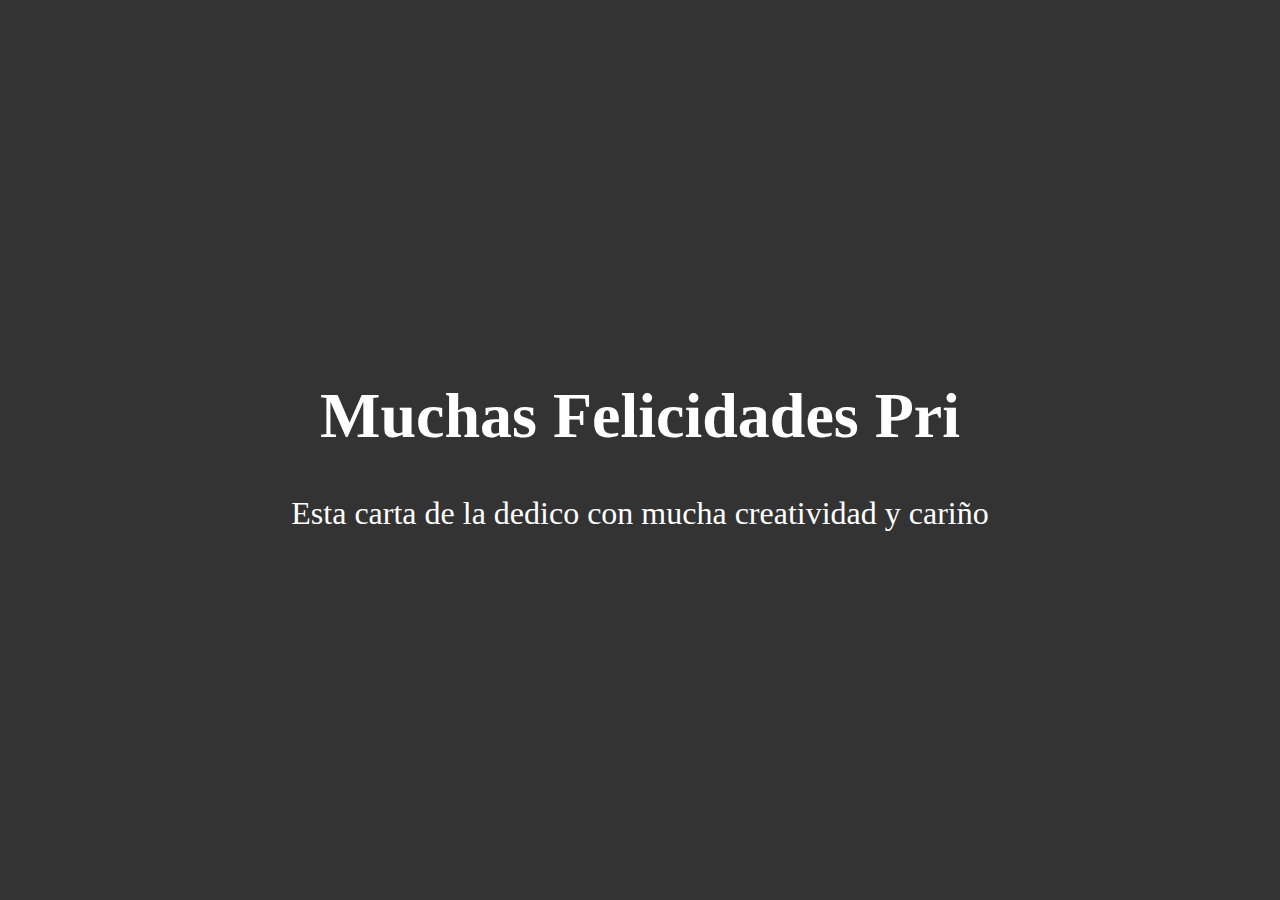
<file: index.html>
<!DOCTYPE html>
<html lang="es">
<head>
    <meta charset="UTF-8">
    <meta name="viewport" content="width=device-width, initial-scale=1.0">
    <title>Carta para Pri</title>
    <style>
        /* Estilos para la página de presentación */
        body {
            margin: 0;
            height: 100vh;
            display: flex;
            justify-content: center;
            align-items: center;
            background-color: #333;
            color: white;
            font-size: 2rem;
            text-align: center;
            transition: background-color 1s, opacity 1s; /* Transición suave para desvanecer */
        }

        /* Clases para aplicar el efecto de desvanecimiento */
        .fade-out {
            opacity: 0; /* Hacer que el contenido desaparezca */
        }
        @media (max-width: 600px) {
            body {
                font-size: 1.5rem; /* Reducir el tamaño de fuente en pantallas pequeñas */
            }
        }

        @media (min-width: 768px) and (max-width: 1024px) {
            body {
                font-size: 1.8rem; /* Ajustar el tamaño de fuente para tabletas */
            }
        }
    </style>
</head>
<body>
    <div id="content">
        <h1>Muchas Felicidades Pri</h1>
        <p>Esta carta de la dedico con mucha creatividad y cariño</p>
    </div>
    <script src="confetti.js"></script>
    <!-- Confetti  JS-->
    <script>

        // start

        const start = () => {
            setTimeout(function() {
                confetti.start()
            }, 999); // 1000 is time that after 1 second start the confetti ( 1000 = 1 sec)
        };

        //  Stop

        const stop = () => {
            setTimeout(function() {
                confetti.stop()
            }, 5000); // 5000 is time that after 5 second stop the confetti ( 5000 = 5 sec)
        };

        start();
        stop();
    </script>   

    <script>
        // Función para aplicar el desvanecimiento y redirigir después
        setTimeout(function() {
            // Aplicar la clase fade-out para hacer desaparecer el contenido
            document.body.classList.add('fade-out');
            
            // Redirigir al usuario después de 1 segundo (para que vea el desvanecimiento)
            setTimeout(function() {
                window.location.href = "carta.html";
            }, 1000);  // 1000 milisegundos = 1 segundo
        }, 4000);  // 5000 milisegundos = 5 segundos
    </script>

    
</body>
</html>
</file>
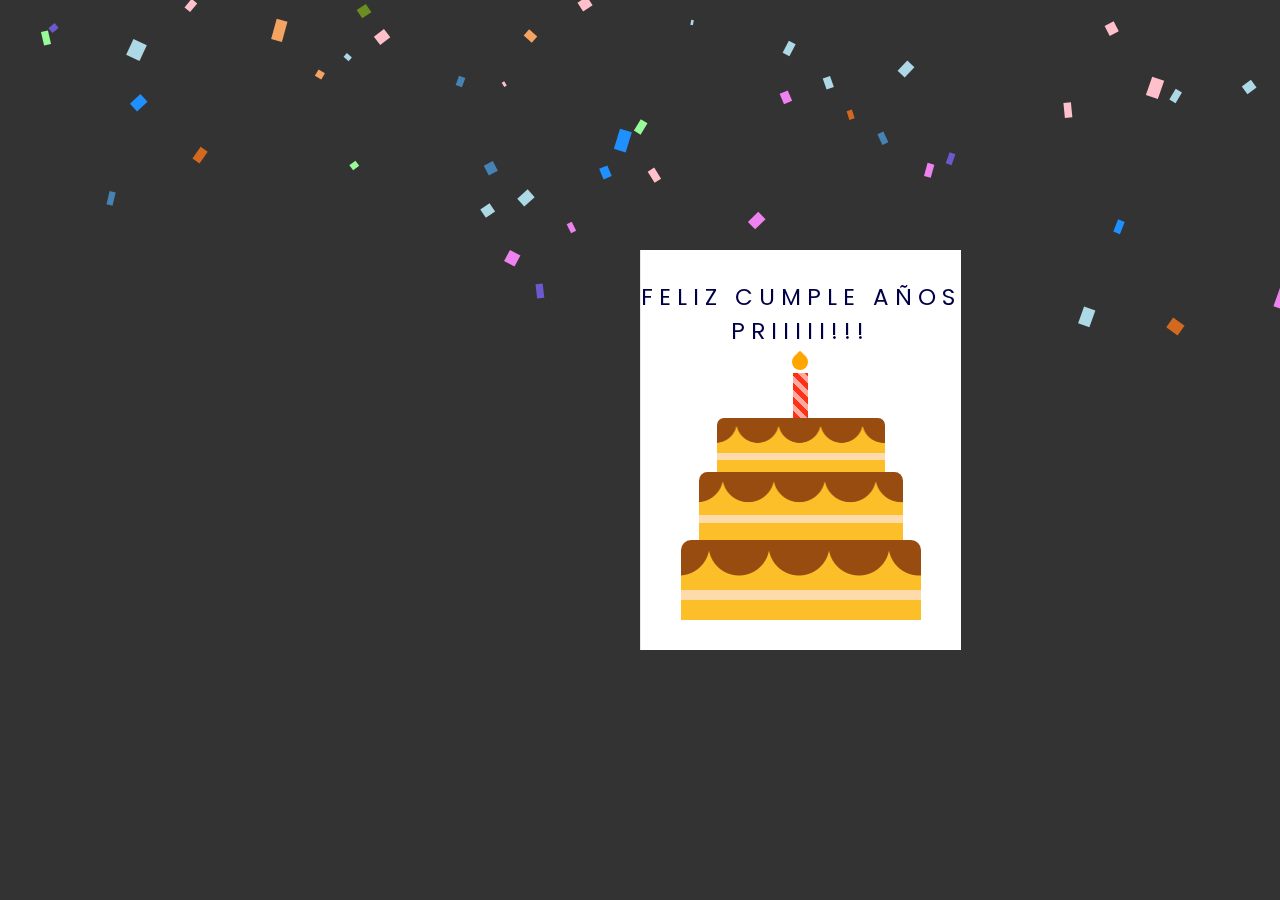
<file: carta.html>
<!DOCTYPE html>
<html lang="en">
  <head>
    <meta name="viewport" content="width=device-width, initial-scale=1.0" />
    <title>Birthday Card</title>
    <!-- Google Font-->
    <link
      href="https://fonts.googleapis.com/css2?family=Poppins&display=swap"
      rel="stylesheet"
    />
    <!-- Stylesheet -->
    <link rel="stylesheet" href="style.css" />
  </head>
  <body>
    <script>
        // Añadir la clase 'visible' a la tarjeta cuando se cargue la página
        window.addEventListener("load", function () {
            document.querySelector(".card").classList.add("visible");
        });
    </script>
    <div class="card">
      <div class="outside">
        <div class="front">
          <p>FELIZ CUMPLE AÑOS PRIIIII!!!</p>
          <div class="cake">
            <div class="top-layer"></div>
            <div class="middle-layer"></div>
            <div class="bottom-layer"></div>
            <div class="candle"></div>
          </div>
        </div>
        <div class="back"></div>
      </div>
      <div class="inside">
        <p>Feliz cumple años PRIIIII espero que te la estes pasando muy bonito el día de hoy, dale clic al regalo, es para tí con mucho cariño a nuestra amistad</p>
        <h1><a href="CartaparaPRI.pdf">&#127873;</a></h1>
      </div>
    </div>
    <script src="confetti.js"></script>
    <!-- Confetti  JS-->
   
    <script>

        // start

        const start = () => {
            setTimeout(function() {
                confetti.start()
            }, 99); // 1000 is time that after 1 second start the confetti ( 1000 = 1 sec)
        };

        //  Stop

        const stop = () => {
            setTimeout(function() {
                confetti.stop()
            }, 500000); // 5000 is time that after 5 second stop the confetti ( 5000 = 5 sec)
        };

        start();
        stop();
    </script>   
  </body>
</html>
</file>
<file: style.css>
/* Estilos generales */
* {
    padding: 0;
    margin: 0;
    box-sizing: border-box;
    font-family: "Poppins", sans-serif;
}

body {
    background-color: #333;
}

/* Clase de desvanecimiento */
.fade-in {
    opacity: 0;
    transition: opacity 1s ease-in;
}

.fade-in.visible {
    opacity: 1;
}

/* Estilos de la tarjeta */
.card {
    width: 640px;
    height: 400px;
    position: absolute;
    margin: auto;
    left: 0;
    right: 0;
    top: 0;
    bottom: 0;
    -webkit-perspective: 1200px;
    perspective: 1200px;
    transition: 1s;
}

.card:hover {
    transform: rotate(-5deg);
}

.card:hover .outside {
    transform: rotateY(-130deg);
}

.outside, .inside {
    height: 100%;
    width: 50%;
    position: absolute;
    left: 50.1%;
}

.inside {
    background: linear-gradient(to right, #e7e7e7, #ffffff 30%);
    line-height: 3;
    padding: 0 20px;
    text-align: center;
    display: flex;
    flex-direction: column;
    justify-content: space-around;
    align-items: center;
    left: 50%;
}

.outside {
    -webkit-transform-style: preserve-3d;
    transform-style: preserve-3d;
    z-index: 1;
    transform-origin: left;
    transition: 2s;
    cursor: pointer;
}

.front, .back {
    height: 100%;
    width: 100%;
    position: absolute;
    -webkit-backface-visibility: hidden;
    backface-visibility: hidden;
    transform: rotateX(0deg);
}

.front {
    background-color: #ffffff;
}

.back {
    transform: rotateY(180deg);
    background: linear-gradient(to left, #e7e7e7, #ffffff 30%);
}

/* Estilos del pastel */
.cake {
    width: 100%;
    position: absolute;
    bottom: 30px;
}

.top-layer, .middle-layer, .bottom-layer {
    height: 80px;
    width: 240px;
    background-repeat: repeat;
    background-size: 60px 100px;
    background-position: 28px 0;
    background-image: linear-gradient(
        transparent 50px,
        #fedbab 50px,
        #fedbab 60px,
        transparent 60px
      ),
      radial-gradient(circle at 30px 5px, #994c10 30px, #fcbf29 31px);
    border-radius: 10px 10px 0 0;
    position: relative;
    margin: auto;
}

.middle-layer {
    transform: scale(0.85);
    top: 6px;
}

.top-layer {
    transform: scale(0.7);
    top: 26px;
}

.candle {
    height: 45px;
    width: 15px;
    background: repeating-linear-gradient(
      45deg,
      #fd3018 0,
      #fd3018 5px,
      #ffa89e 5px,
      #ffa89e 10px
    );
    position: absolute;
    margin: auto;
    left: 0;
    right: 0;
    bottom: 202px;
}

.candle:before {
    content: "";
    position: absolute;
    height: 16px;
    width: 16px;
    background-color: #ffa500;
    border-radius: 0 50% 50% 50%;
    bottom: 48px;
    transform: rotate(45deg);
    left: -1px;
}

.outside p {
    font-size: 23px;
    text-transform: uppercase;
    margin-top: 30px;
    text-align: center;
    letter-spacing: 6px;
    color: #000046;
}

.inside h1 {
    font-size: 120px;
    line-height: 120px;
}
@media (max-width: 1000px) {
    body {
        font-size: 1.5rem; /* Reducir el tamaño de fuente en pantallas pequeñas */
    }
}

@media (min-width: 1000px) and (max-width: 1024px) {
    body {
        font-size: 1.8rem; /* Ajustar el tamaño de fuente para tabletas */
    }
}
</file>
